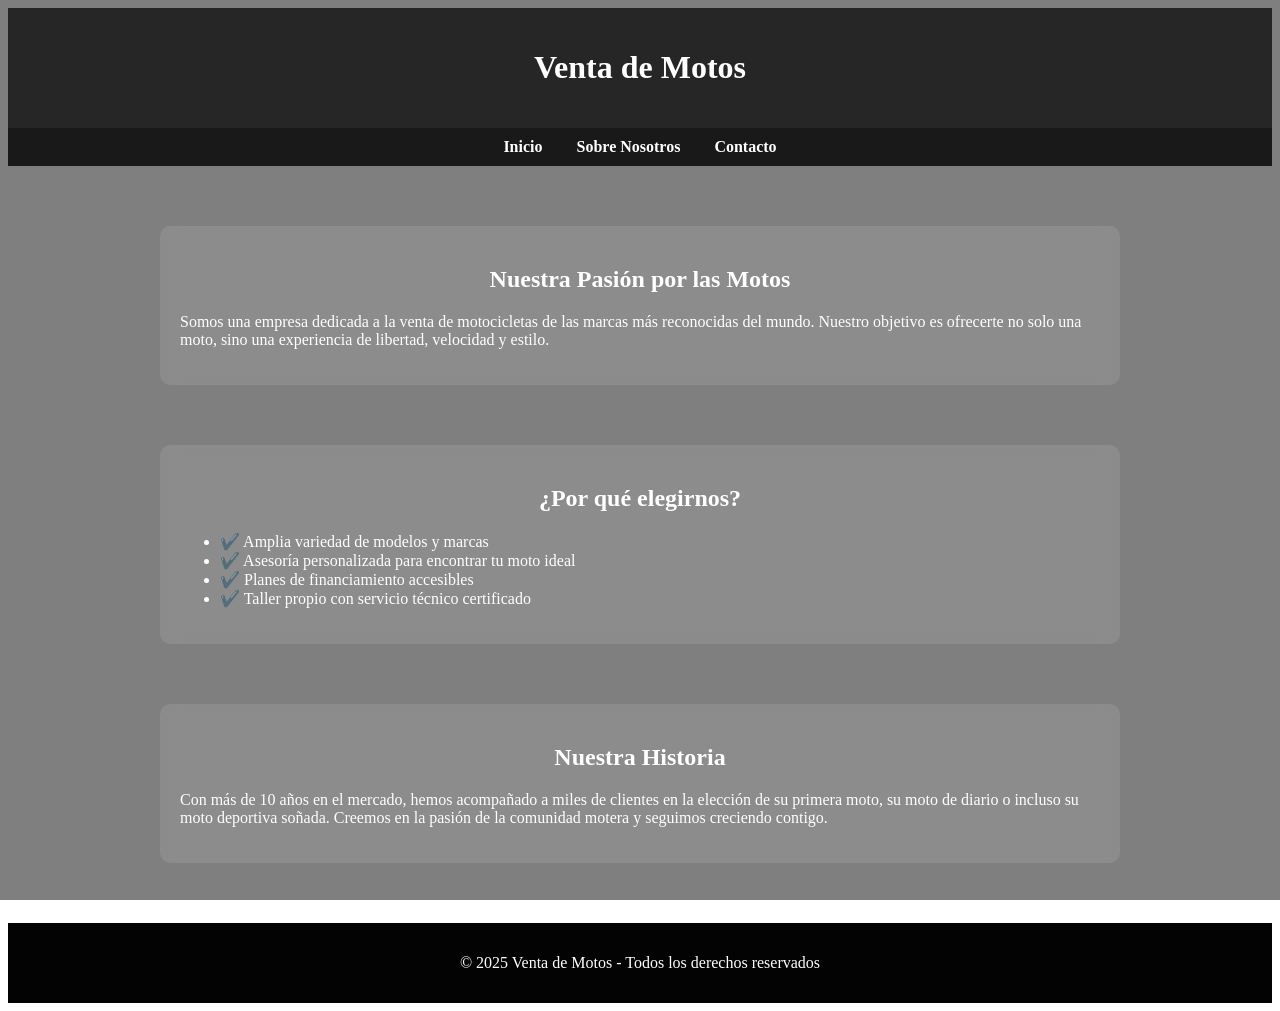
<file: nosotros.html>
<!DOCTYPE html>
<html lang="es">
<head>
  <meta charset="UTF-8">
  <meta name="viewport" content="width=device-width, initial-scale=1.0">
  <title>Sobre Nosotros</title>
  <link rel="stylesheet" href="css/estilos.css">
</head>
<body>

  <video autoplay muted loop id="bg-video">
    <source src="img/video.mp4" type="video/mp4">
  </video>
  <div class="overlay"></div>

    <header>
    <h1>Venta de Motos</h1>
  </header>

  <nav>
    <a href="index.html">Inicio</a>
    <a href="nosotros.html">Sobre Nosotros</a>
    <a href="contacto.html">Contacto</a>
  </nav>

  <main class="about-container">
    <section class="about-card">
      <h2>Nuestra Pasión por las Motos</h2>
      <p>Somos una empresa dedicada a la venta de motocicletas de las marcas más reconocidas del mundo. 
      Nuestro objetivo es ofrecerte no solo una moto, sino una experiencia de libertad, velocidad y estilo.</p>
    </section>

    <section class="about-card">
      <h2>¿Por qué elegirnos?</h2>
      <ul>
        <li>✔️ Amplia variedad de modelos y marcas</li>
        <li>✔️ Asesoría personalizada para encontrar tu moto ideal</li>
        <li>✔️ Planes de financiamiento accesibles</li>
        <li>✔️ Taller propio con servicio técnico certificado</li>
      </ul>
    </section>

    <section class="about-card">
      <h2>Nuestra Historia</h2>
      <p>Con más de 10 años en el mercado, hemos acompañado a miles de clientes en la elección de su primera moto, 
      su moto de diario o incluso su moto deportiva soñada. Creemos en la pasión de la comunidad motera y seguimos creciendo contigo.</p>
    </section>
  </main>

   <footer>
    <p>&copy; 2025 Venta de Motos - Todos los derechos reservados</p>
  </footer>
</body>
</html>
</file>
<file: css/estilos.css>
#bg-video {
  position: fixed;
  right: 0;
  bottom: 0;
  min-width: 100%;
  min-height: 100%;
  z-index: -1; 
  object-fit: cover;
}

.overlay {
  position: fixed;
  top: 0;
  left: 0;
  width: 100%;
  height: 100%;
  background: rgba(0,0,0,0.5);
  z-index: -1;
}

header {
  background: rgba(0,0,0,0.7);
  color: white;
  padding: 20px;
  text-align: center;
}

header p {
  margin: 5px 0 0;
  font-size: 1.1rem;
  color: #ddd;
}


nav {
  background: rgba(0,0,0,0.8);
  padding: 10px;
  text-align: center;
}

nav a {
  color: white;
  margin: 0 15px;
  text-decoration: none;
  font-weight: bold;
}

nav a:hover, nav a.activo {
  color: #f00;
}


section {
  padding: 40px 20px;
  background: rgba(255,255,255,0.9);
  border-radius: 10px;
  margin: 20px;
}

h2, h3 {
  text-align: center;
  margin-bottom: 20px;
}


.catalogo {
  display: grid;
  grid-template-columns: repeat(5, 1fr);
  gap: 20px;
  padding: 20px;
}

.moto {
  border: 1px solid #ddd;
  border-radius: 8px;
  text-align: center;
  padding: 15px;
  background: white;
  box-shadow: 0 2px 5px rgba(0,0,0,0.1);
  transition: transform 0.2s;
}

.moto img {
  max-width: 100%;
  height: 150px;
  object-fit: cover;
  border-radius: 8px;
}

.moto:hover {
  transform: scale(1.25);
}


.btn-comprar {
  margin-top: 10px;
  padding: 10px 15px;
  background: rgb(10, 50, 55);
  color: white;
  border: none;
  border-radius: 5px;
  font-weight: bold;
  cursor: pointer;
  transition: background 0.3s;
}

.btn-comprar:hover {
  background: #c00;
}


footer {
  background: rgba(0,0,0,0.99);
  color: white;
  text-align: center;
  padding: 15px;
  margin-top: 30px;
}

.about-container {
  max-width: 1000px;
  margin: 40px auto;
  display: grid;
  gap: 20px;
}

.about-card {
  background: rgba(255,255,255,0.1);
  backdrop-filter: blur(8px);
  border-radius: 10px;
  padding: 20px;
  color: #fff;
}

.contact-container {
  display: flex;
  justify-content: center;
  align-items: center;
  height: 80vh;
}

.contact-box {
  background: rgba(255,255,255,0.1);
  backdrop-filter: blur(8px);
  padding: 30px;
  border-radius: 12px;
  width: 400px;
  color: #fff;
}

.contact-box form {
  display: flex;
  flex-direction: column;
}

.contact-box label {
  margin-top: 10px;
}

.contact-box input, 
.contact-box textarea {
  padding: 8px;
  border: none;
  border-radius: 6px;
  margin-top: 5px;
}

.contact-box button {
  margin-top: 15px;
}


.social-icons {
  margin-top: 20px;
  display: flex;
  justify-content: space-around;
  font-size: 24px;
}

.social-icons a {
  color: white;
  transition: color 0.3s;
}

.social-icons a:hover {
  color: #ffcc00;
}


@media (max-width: 900px) {
  .catalogo {
    grid-template-columns: repeat(2, 1fr);
  }
}
@media (max-width: 500px) {
  .catalogo {
    grid-template-columns: 1fr;
  }
}
</file>
